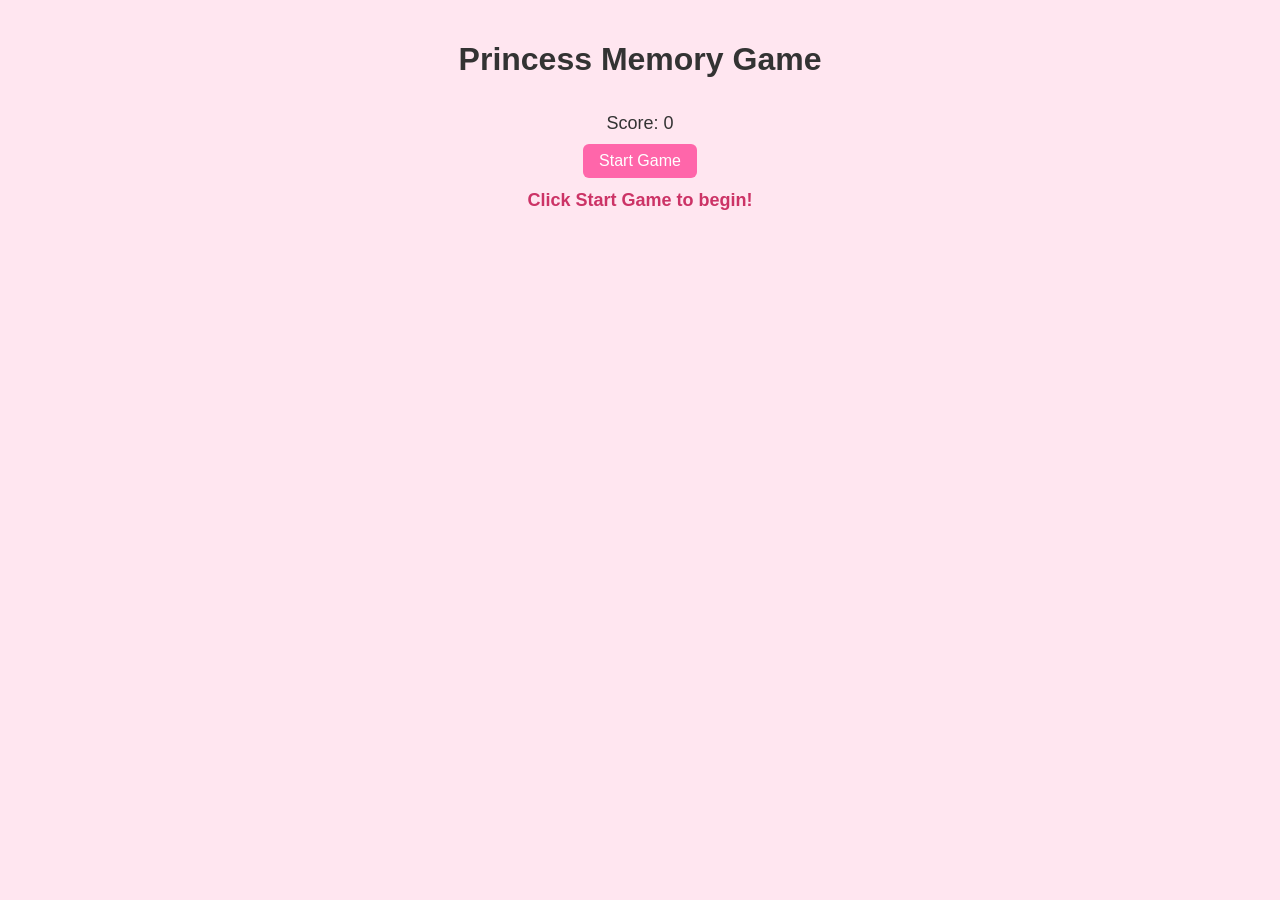
<file: game_creator_docker_local/workspace/games/new-game-1/index.html>
<!DOCTYPE html>
<html lang="en">
<head>
    <meta charset="UTF-8" />
    <meta name="viewport" content="width=device-width, initial-scale=1" />
    <title>Princess Memory Game</title>
    <link rel="stylesheet" href="style.css" />
</head>
<body>
    <h1>Princess Memory Game</h1>
    <div id="game">
        <div id="board"></div>
        <div id="info">
            <div>Score: <span id="score">0</span></div>
            <button id="startBtn">Start Game</button>
            <div id="message"></div>
        </div>
    </div>
    <script src="script.js"></script>
</body>
</html>
</file>
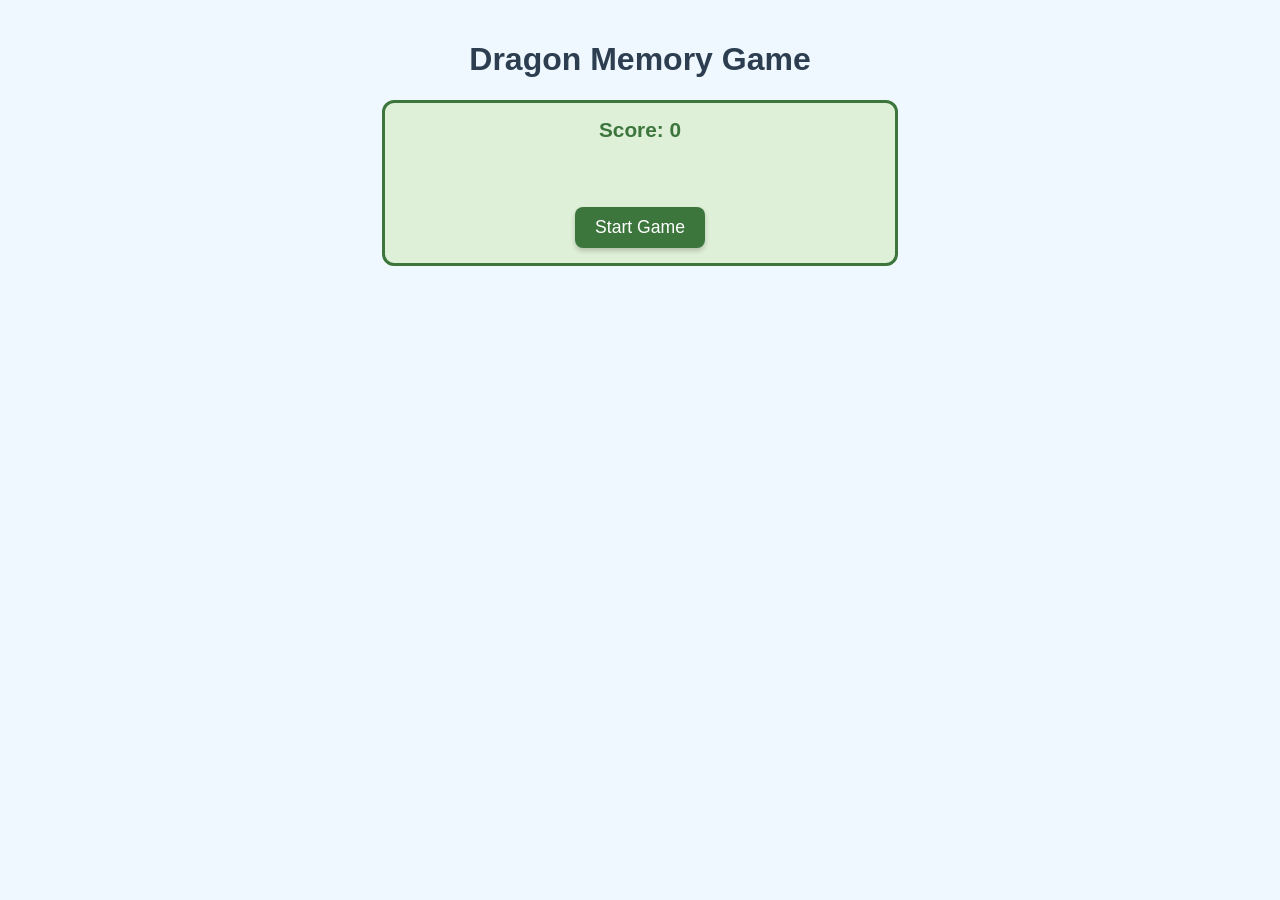
<file: game_creator_docker_local/workspace/games/new-game-2/index.html>
<!DOCTYPE html>
<html lang="en">
<head>
    <meta charset="UTF-8" />
    <meta name="viewport" content="width=device-width, initial-scale=1" />
    <title>Dragon Memory Game</title>
    <link rel="stylesheet" href="style.css" />
</head>
<body>
    <h1>Dragon Memory Game</h1>
    <div id="game">
        <div id="score-container">Score: <span id="score">0</span></div>
        <div id="message"></div>
        <div id="board"></div>
        <button id="start-btn">Start Game</button>
    </div>
    <script src="script.js"></script>
</body>
</html>
</file>
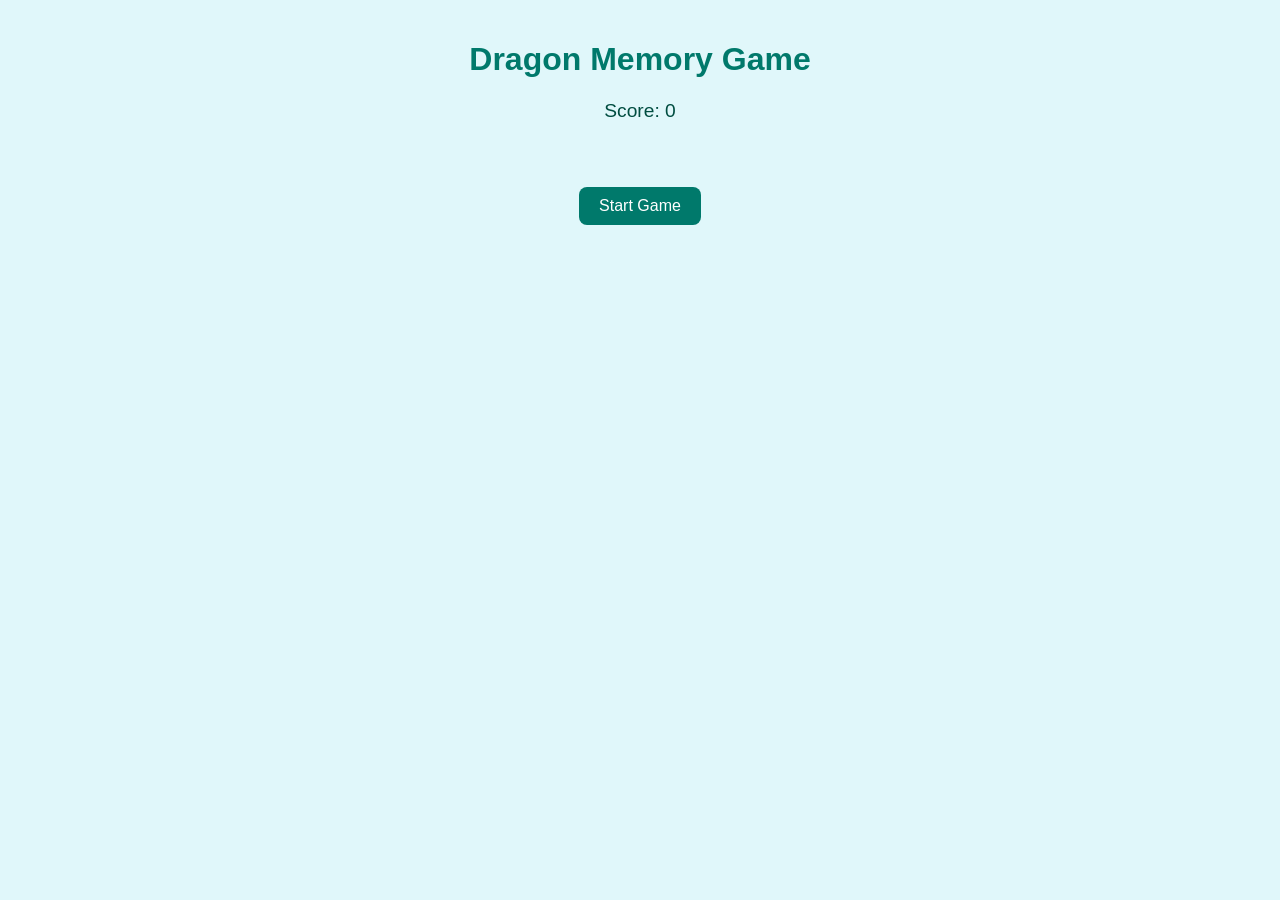
<file: game_creator_docker_local/workspace/games/new-game-3/index.html>
<!DOCTYPE html>
<html lang="en">
<head>
    <meta charset="UTF-8" />
    <meta name="viewport" content="width=device-width, initial-scale=1" />
    <title>Dragon Memory Game</title>
    <link rel="stylesheet" href="style.css" />
</head>
<body>
    <h1>Dragon Memory Game</h1>
    <div id="game-container">
        <div id="score-container">Score: <span id="score">0</span></div>
        <div id="message"></div>
        <div id="board"></div>
        <button id="start-btn">Start Game</button>
    </div>
    <script src="script.js"></script>
</body>
</html>
</file>
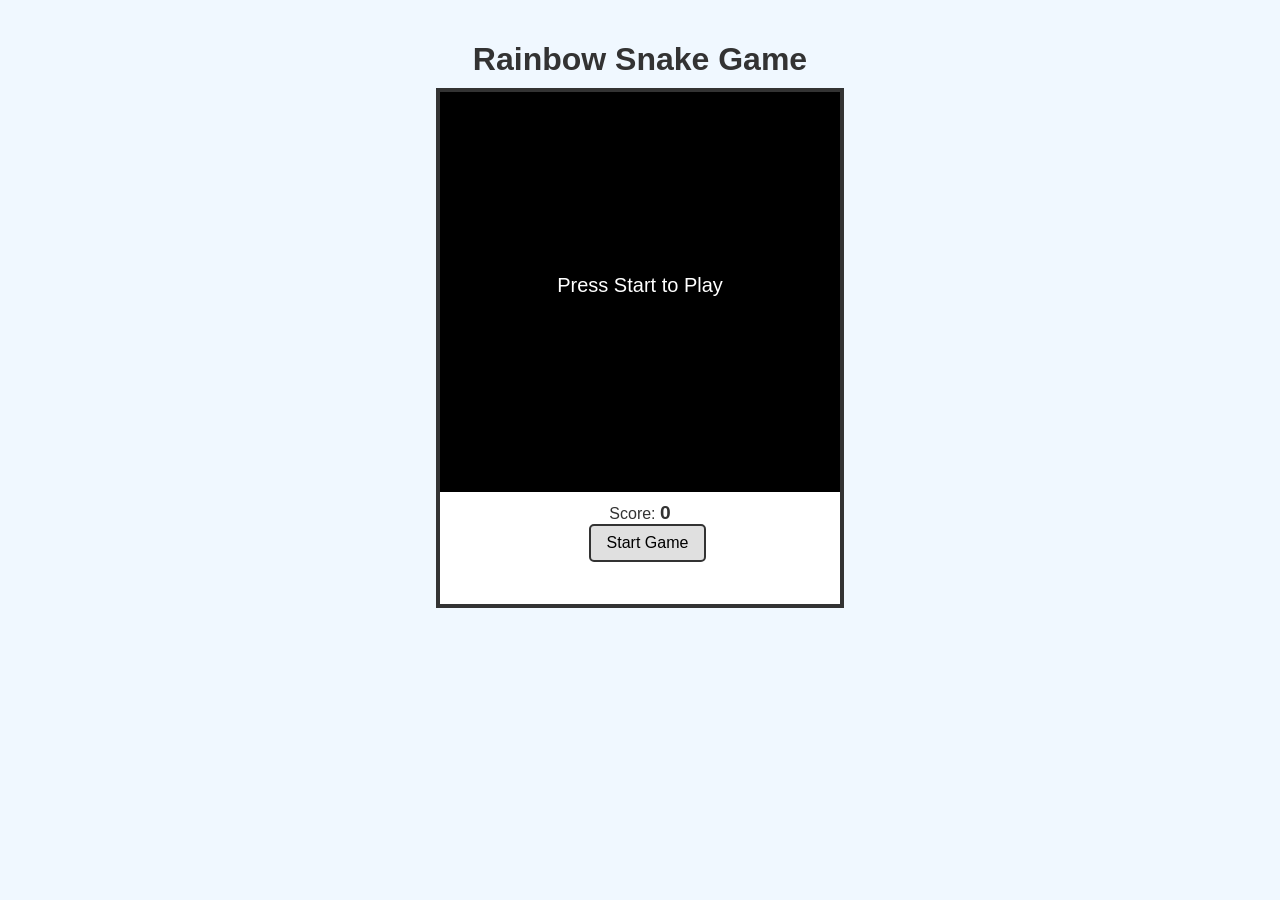
<file: game_creator_docker_local/workspace/games/new-game-4/index.html>
<!DOCTYPE html>
<html lang="en">
<head>
    <meta charset="UTF-8" />
    <meta name="viewport" content="width=device-width, initial-scale=1" />
    <title>Rainbow Snake Game</title>
    <link rel="stylesheet" href="style.css" />
</head>
<body>
    <h1>Rainbow Snake Game</h1>
    <div id="game-container">
        <canvas id="game-canvas" width="400" height="400"></canvas>
        <div id="info">
            <div>Score: <span id="score">0</span></div>
            <button id="start-button">Start Game</button>
            <div id="message"></div>
        </div>
    </div>
    <script src="script.js"></script>
</body>
</html>
</file>
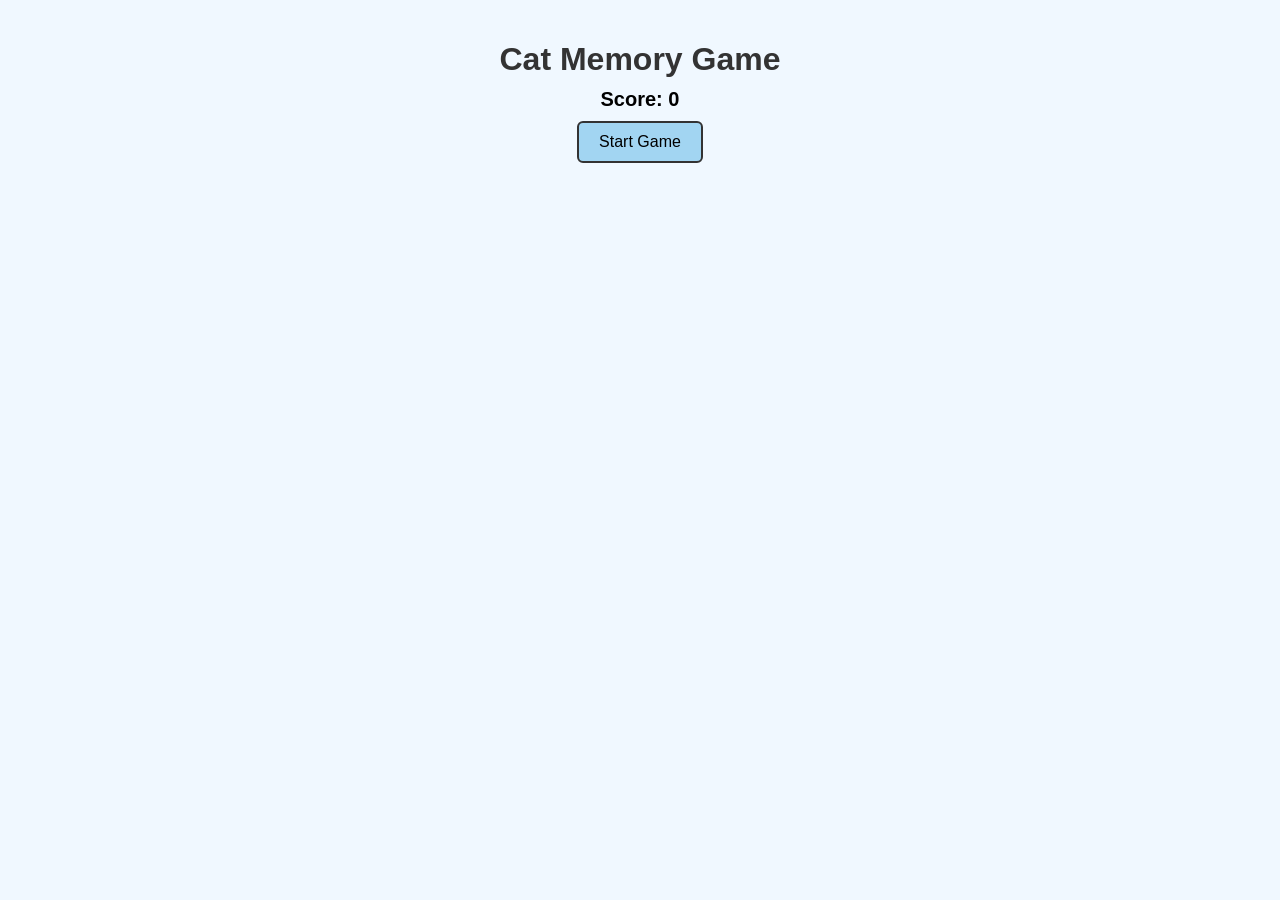
<file: game_creator_docker_local/workspace/games/new-game-5/index.html>
<!DOCTYPE html>
<html lang="en">
<head>
    <meta charset="UTF-8" />
    <meta name="viewport" content="width=device-width, initial-scale=1" />
    <title>Cat Memory Game</title>
    <link rel="stylesheet" href="style.css" />
</head>
<body>
    <h1>Cat Memory Game</h1>
    <div id="game">
        <div id="score">Score: 0</div>
        <button id="startBtn">Start Game</button>
        <div id="message"></div>
        <div id="board"></div>
    </div>
    <script src="script.js"></script>
</body>
</html>
</file>
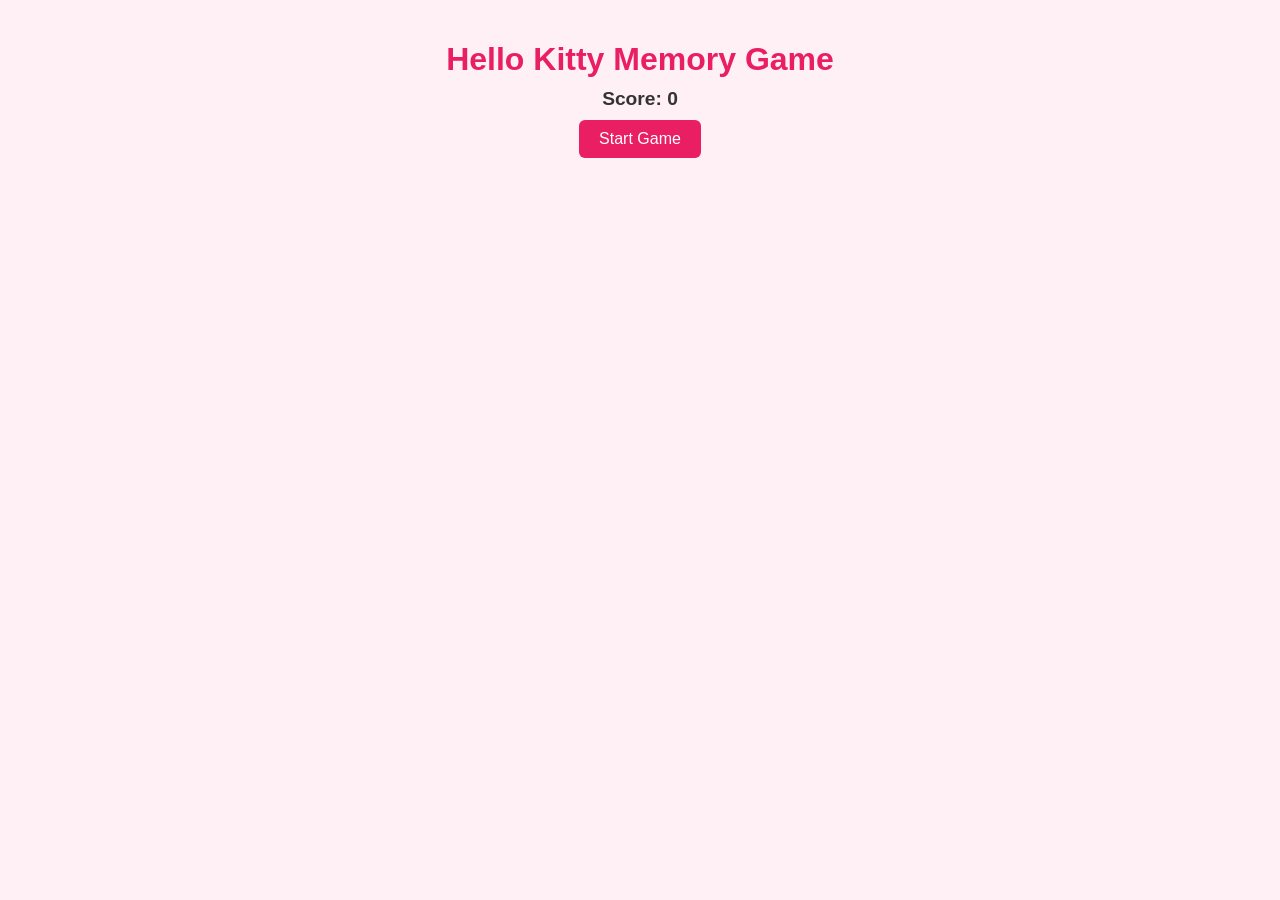
<file: game_creator_docker_local/workspace/games/new-game-6/index.html>
<!DOCTYPE html>
<html lang="en">
<head>
<meta charset="UTF-8" />
<meta name="viewport" content="width=device-width, initial-scale=1" />
<title>Hello Kitty Memory Game</title>
<link rel="stylesheet" href="style.css" />
</head>
<body>
  <h1>Hello Kitty Memory Game</h1>
  <div id="game-container">
    <div id="score-container">Score: <span id="score">0</span></div>
    <button id="start-button">Start Game</button>
    <div id="message"></div>
    <div id="board"></div>
  </div>
  <script src="script.js"></script>
</body>
</html>
</file>
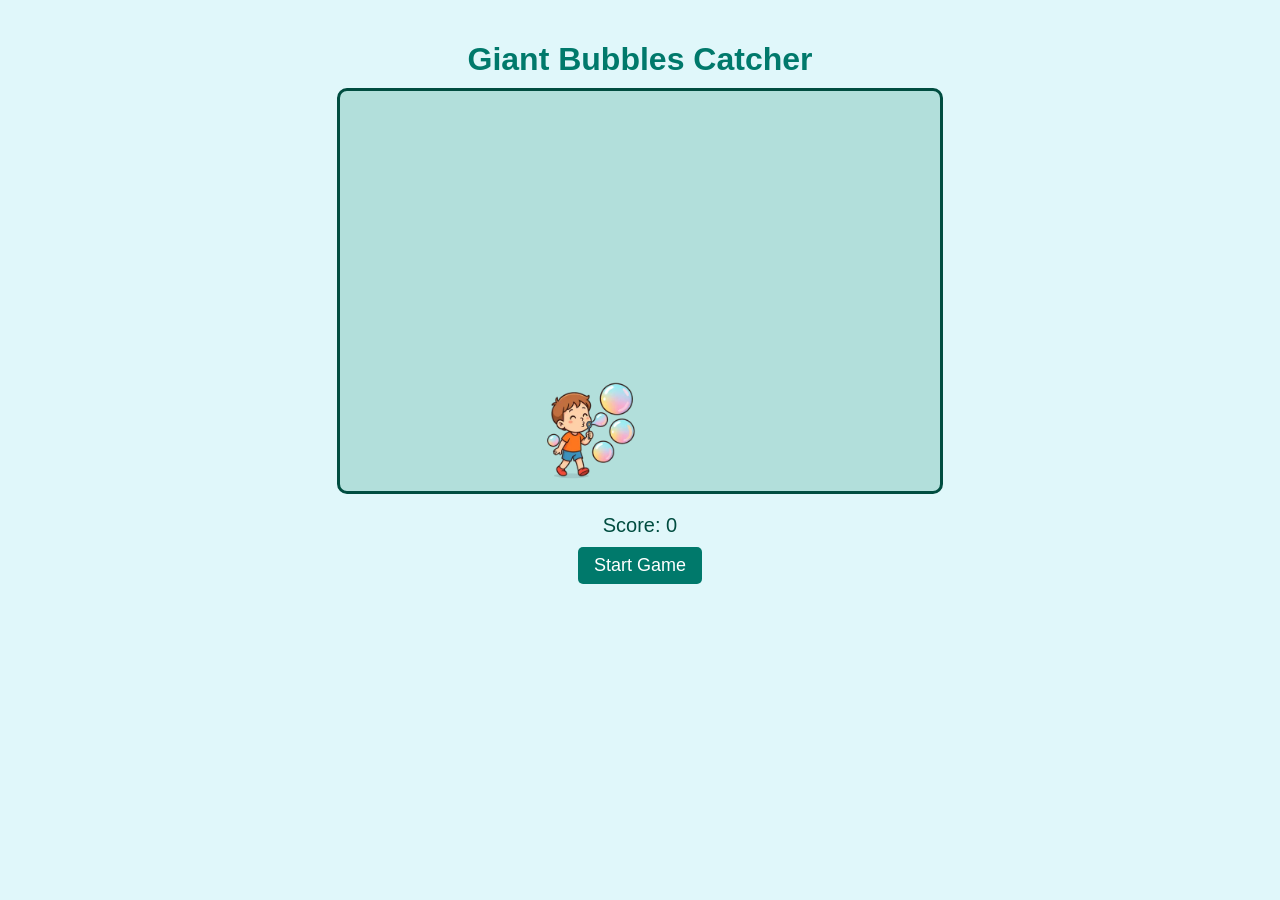
<file: game_creator_docker_local/workspace/games/new-game-7/index.html>
<!DOCTYPE html>
<html lang="en">
<head>
    <meta charset="UTF-8" />
    <meta name="viewport" content="width=device-width, initial-scale=1" />
    <title>Giant Bubbles Catcher</title>
    <link rel="stylesheet" href="style.css" />
</head>
<body>
    <h1>Giant Bubbles Catcher</h1>
    <div id="game-container">
        <img id="player" src="images/player.webp" alt="Player" width="100" height="100" />
        <div id="bubbles-container"></div>
    </div>
    <div id="info">
        <div>Score: <span id="score">0</span></div>
        <button id="start-button">Start Game</button>
        <div id="message"></div>
    </div>
    <script src="script.js"></script>
</body>
</html>
</file>
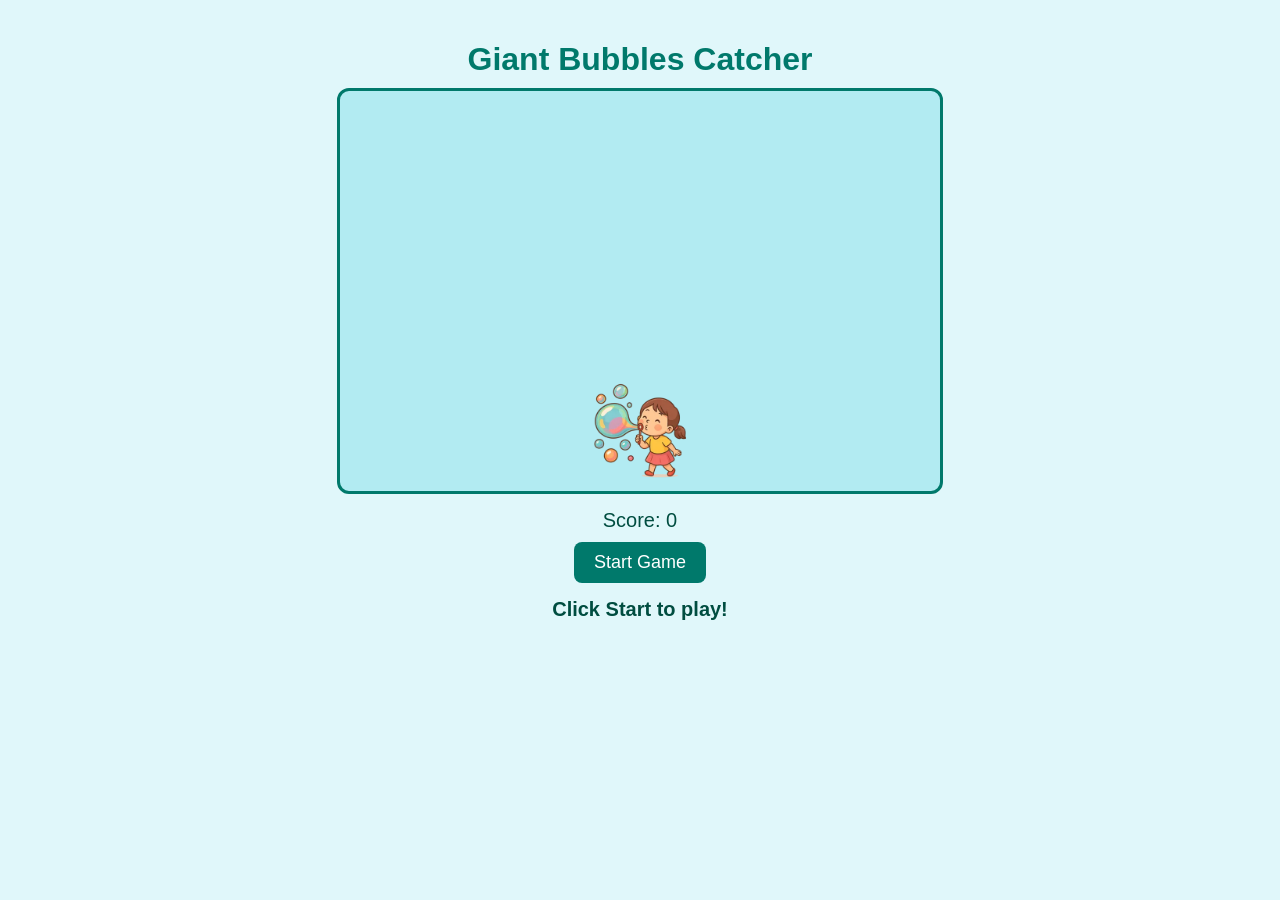
<file: game_creator_docker_local/workspace/games/new-game-8/index.html>
<!DOCTYPE html>
<html lang="en">
<head>
    <meta charset="UTF-8" />
    <meta name="viewport" content="width=device-width, initial-scale=1" />
    <title>Giant Bubbles Catcher</title>
    <link rel="stylesheet" href="style.css" />
</head>
<body>
    <h1>Giant Bubbles Catcher</h1>
    <div id="game-container">
        <img id="player" src="images/player.webp" alt="Player" />
        <div id="bubbles-container"></div>
    </div>
    <div id="info">
        <div>Score: <span id="score">0</span></div>
        <button id="start-btn">Start Game</button>
        <div id="message"></div>
    </div>
    <script src="script.js"></script>
</body>
</html>
</file>
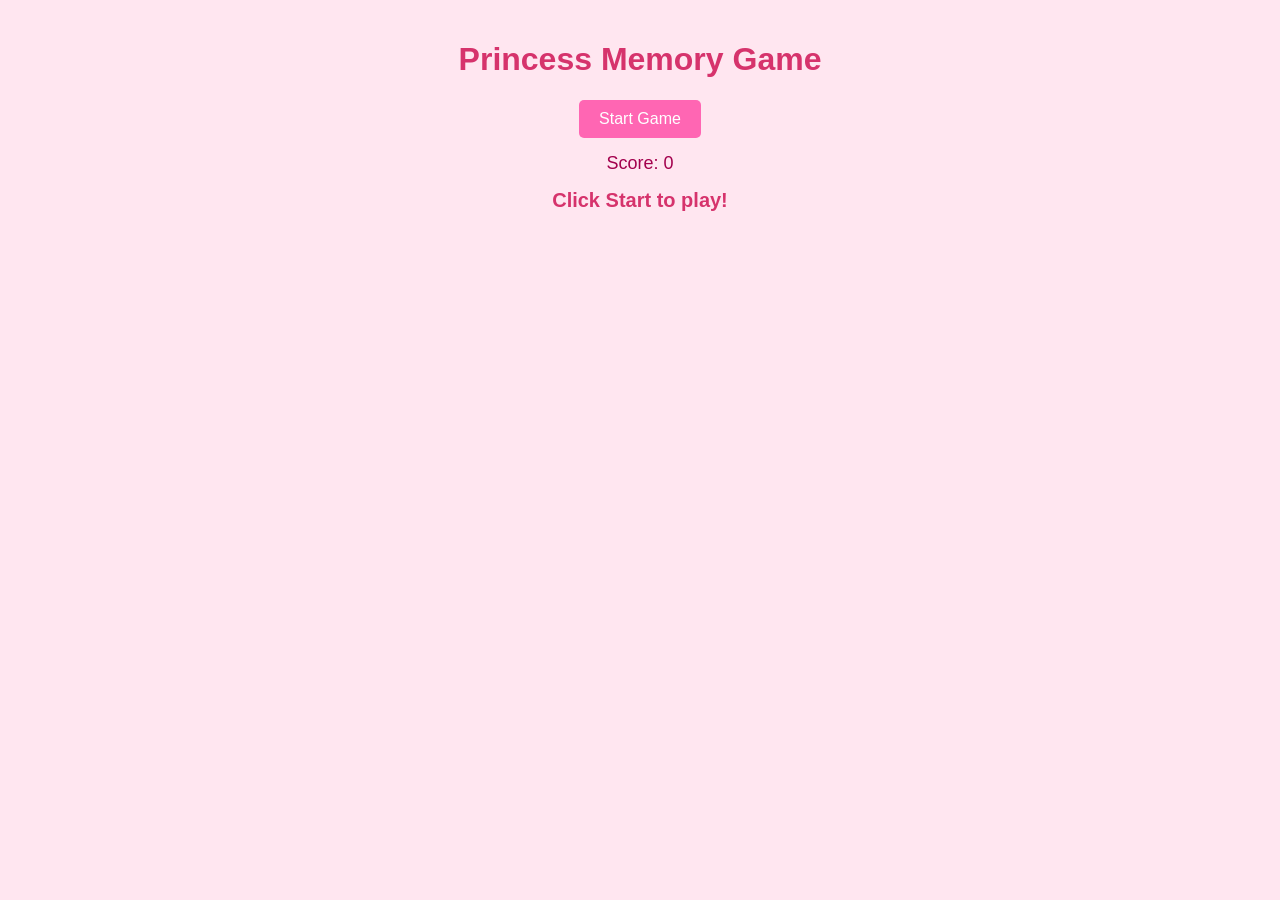
<file: game_creator_docker_local/workspace/games/princess-memory-game-1/index.html>
<!DOCTYPE html>
<html lang="en">
<head>
    <meta charset="UTF-8" />
    <meta name="viewport" content="width=device-width, initial-scale=1" />
    <title>Princess Memory Game</title>
    <link rel="stylesheet" href="style.css" />
</head>
<body>
    <h1>Princess Memory Game</h1>
    <button id="startBtn">Start Game</button>
    <div id="score">Score: 0</div>
    <div id="message"></div>
    <div id="gameBoard" class="game-board"></div>
    <script src="script.js"></script>
</body>
</html>
</file>
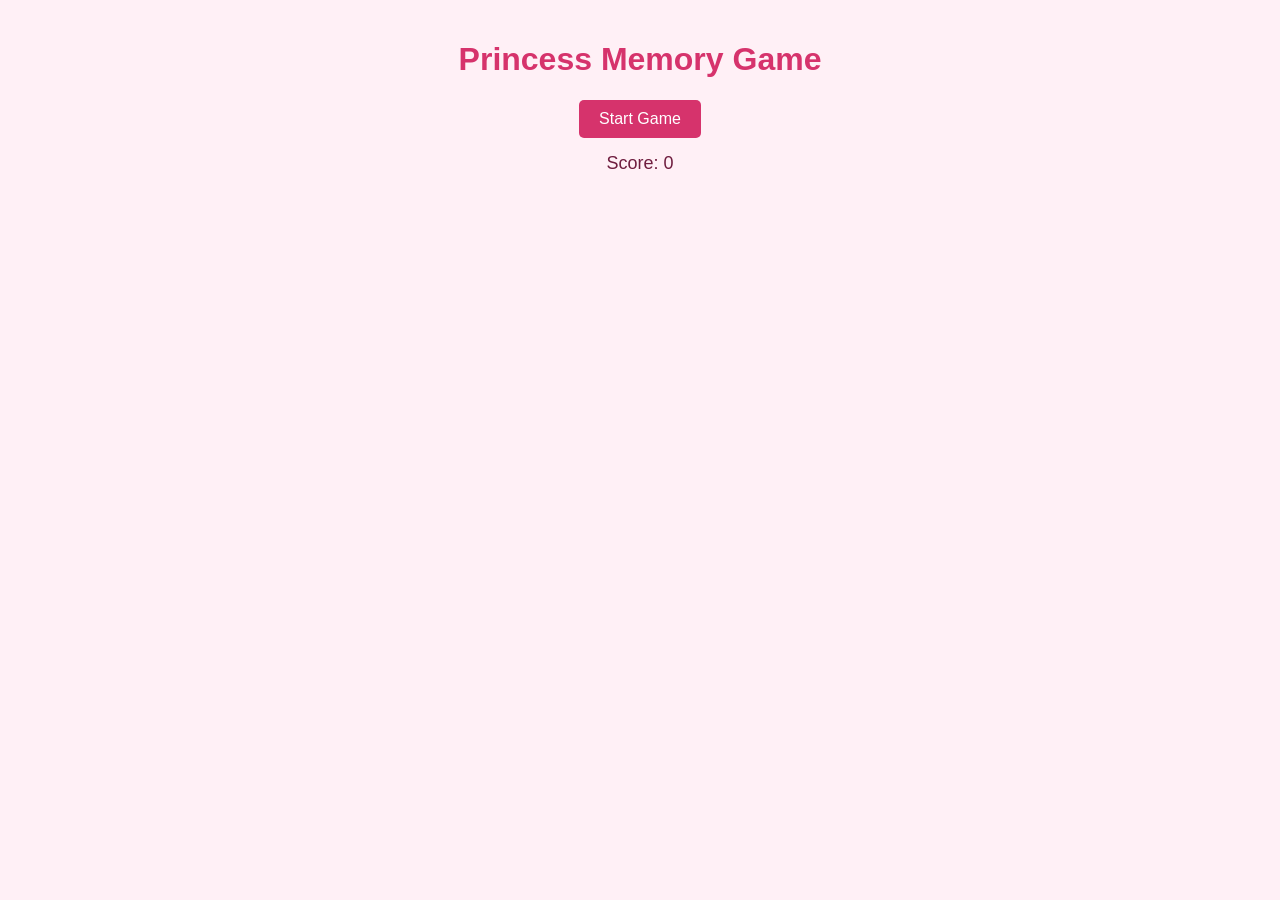
<file: game_creator_docker_local/workspace/games/princess-memory-game-2/index.html>
<!DOCTYPE html>
<html lang="en">
<head>
    <meta charset="UTF-8" />
    <meta name="viewport" content="width=device-width, initial-scale=1" />
    <title>Princess Memory Game</title>
    <link rel="stylesheet" href="style.css" />
</head>
<body>
    <h1>Princess Memory Game</h1>
    <button id="startBtn">Start Game</button>
    <div id="score">Score: 0</div>
    <div id="message"></div>
    <div id="gameBoard"></div>
    <script src="script.js"></script>
</body>
</html>
</file>
<file: game_creator_docker_local/workspace/games/new-game-1/style.css>
body {
    font-family: 'Segoe UI', Tahoma, Geneva, Verdana, sans-serif;
    background-color: #ffe6f0;
    margin: 0;
    padding: 20px;
    text-align: center;
    color: #333;
}
h1 {
    margin-bottom: 20px;
}
#game {
    display: inline-block;
}
#board {
    display: grid;
    grid-template-columns: repeat(4, 100px);
    grid-gap: 15px;
    margin-bottom: 15px;
}
.card {
    width: 100px;
    height: 120px;
    background-color: #ffccdd;
    border-radius: 10px;
    box-shadow: 0 4px 6px rgba(0,0,0,0.1);
    cursor: pointer;
    position: relative;
    user-select: none;
    display: flex;
    justify-content: center;
    align-items: center;
    transition: transform 0.3s;
}
.card.flipped {
    background-color: #fff0f6;
    cursor: default;
    transform: rotateY(180deg);
}
.card img {
    width: 80px;
    height: 80px;
    pointer-events: none;
    border-radius: 8px;
}
#info {
    font-size: 18px;
    margin-top: 10px;
}
#startBtn {
    margin-top: 10px;
    padding: 8px 16px;
    font-size: 16px;
    border: none;
    border-radius: 6px;
    background-color: #ff66aa;
    color: white;
    cursor: pointer;
    transition: background-color 0.3s;
}
#startBtn:hover:not(:disabled) {
    background-color: #e65599;
}
#startBtn:disabled {
    background-color: #ffb6cc;
    cursor: default;
}
#message {
    margin-top: 12px;
    font-weight: bold;
    min-height: 24px;
    color: #cc3366;
}
</file>
<file: game_creator_docker_local/workspace/games/new-game-2/style.css>
/* Basic styling for the game */
body {
    font-family: Arial, sans-serif;
    background-color: #f0f8ff;
    text-align: center;
    margin: 0;
    padding: 20px;
}
h1 {
    color: #2c3e50;
}
#game {
    max-width: 480px;
    margin: 20px auto;
    background-color: #dff0d8;
    border: 3px solid #3c763d;
    border-radius: 12px;
    padding: 15px;
}
#score-container {
    font-size: 1.3em;
    margin-bottom: 10px;
    color: #3c763d;
    font-weight: bold;
}
#message {
    font-size: 1.4em;
    margin: 10px 0;
    min-height: 30px;
    color: #31708f;
    font-weight: bold;
}
#board {
    display: grid;
    grid-template-columns: repeat(4, 80px);
    grid-gap: 12px;
    justify-content: center;
    margin-bottom: 15px;
}
.card {
    width: 80px;
    height: 110px;
    background-color: #4a90e2;
    border-radius: 10px;
    cursor: pointer;
    position: relative;
    box-shadow: 0 4px 6px rgba(0,0,0,0.1);
    user-select: none;
    transition: transform 0.3s;
}
.card.flipped {
    background-color: #ffffff;
    cursor: default;
    transform: rotateY(180deg);
}
.card img {
    width: 80px;
    height: 110px;
    border-radius: 10px;
    backface-visibility: hidden;
    position: absolute;
    top: 0;
    left: 0;
}
.card .back {
    background-color: #4a90e2;
    width: 80px;
    height: 110px;
    border-radius: 10px;
    position: absolute;
    top: 0;
    left: 0;
    backface-visibility: hidden;
}
#start-btn {
    background-color: #3c763d;
    color: white;
    border: none;
    border-radius: 8px;
    padding: 10px 20px;
    font-size: 1.1em;
    cursor: pointer;
    box-shadow: 0 3px 5px rgba(0,0,0,0.2);
    transition: background-color 0.3s;
}
#start-btn:hover {
    background-color: #2b542c;
}
</file>
<file: game_creator_docker_local/workspace/games/new-game-3/style.css>
/* Basic styling for the game */
body {
    font-family: Arial, sans-serif;
    background-color: #e0f7fa;
    margin: 0;
    padding: 20px;
    text-align: center;
}
h1 {
    color: #00796b;
}
#game-container {
    max-width: 480px;
    margin: 0 auto;
}
#score-container {
    font-size: 1.2em;
    margin-bottom: 10px;
    color: #004d40;
}
#message {
    font-size: 1.3em;
    margin: 10px 0;
    height: 30px;
    color: #d32f2f;
    font-weight: bold;
}
#board {
    display: grid;
    grid-template-columns: repeat(4, 100px);
    grid-gap: 12px;
    justify-content: center;
    margin-bottom: 15px;
}
.card {
    width: 100px;
    height: 120px;
    background-color: #004d40;
    border-radius: 12px;
    cursor: pointer;
    position: relative;
    box-shadow: 0 4px 6px rgba(0,0,0,0.2);
    display: flex;
    align-items: center;
    justify-content: center;
    user-select: none;
    transition: transform 0.3s;
}
.card.flipped {
    background-color: #a5d6a7;
    cursor: default;
    transform: rotateY(180deg);
}
.card img {
    width: 80px;
    height: 80px;
    pointer-events: none;
    user-select: none;
}
#start-btn {
    padding: 10px 20px;
    font-size: 1em;
    background-color: #00796b;
    color: white;
    border: none;
    border-radius: 8px;
    cursor: pointer;
    transition: background-color 0.3s;
}
#start-btn:hover {
    background-color: #004d40;
}
</file>
<file: game_creator_docker_local/workspace/games/new-game-4/style.css>
body {
    font-family: Arial, sans-serif;
    background: #f0f8ff;
    color: #333;
    text-align: center;
    margin: 0;
    padding: 20px;
}

h1 {
    margin-bottom: 10px;
}

#game-container {
    display: inline-block;
    position: relative;
    border: 4px solid #333;
    background: #fff;
}

#game-canvas {
    background-color: #000;
    display: block;
}

#info {
    margin-top: 10px;
}

#score {
    font-weight: bold;
    font-size: 1.2em;
}

#start-button {
    margin-left: 15px;
    padding: 8px 16px;
    font-size: 1em;
    cursor: pointer;
    border: 2px solid #333;
    background-color: #e0e0e0;
    border-radius: 5px;
    transition: background-color 0.3s;
}

#start-button:hover {
    background-color: #c0ffc0;
}

#message {
    margin-top: 10px;
    font-size: 1.3em;
    font-weight: bold;
    height: 1.5em;
    color: #006400;
}
</file>
<file: game_creator_docker_local/workspace/games/new-game-5/style.css>
body {
    font-family: Arial, sans-serif;
    background-color: #f0f8ff;
    text-align: center;
    margin: 0;
    padding: 20px;
}

h1 {
    color: #333;
    margin-bottom: 10px;
}

#game {
    max-width: 480px;
    margin: 0 auto;
}

#score {
    font-size: 20px;
    margin-bottom: 10px;
    font-weight: bold;
}

#startBtn {
    padding: 10px 20px;
    font-size: 16px;
    cursor: pointer;
    margin-bottom: 15px;
    border-radius: 6px;
    border: 2px solid #333;
    background-color: #a2d5f2;
    transition: background-color 0.3s;
}
#startBtn:hover {
    background-color: #7ec0ee;
}

#message {
    font-size: 18px;
    margin-bottom: 15px;
    min-height: 24px;
    color: #2e8b57;
    font-weight: bold;
}

#board {
    display: grid;
    grid-template-columns: repeat(4, 100px);
    grid-gap: 12px;
    justify-content: center;
}

.card {
    width: 100px;
    height: 120px;
    perspective: 600px;
    cursor: pointer;
    position: relative;
}

.card-inner {
    position: relative;
    width: 100%;
    height: 100%;
    text-align: center;
    transition: transform 0.5s;
    transform-style: preserve-3d;
    border-radius: 12px;
    box-shadow: 0 4px 8px rgba(0,0,0,0.2);
}

.card.flipped .card-inner {
    transform: rotateY(180deg);
    cursor: default;
}

.card-front, .card-back {
    position: absolute;
    width: 100%;
    height: 100%;
    border-radius: 12px;
    backface-visibility: hidden;
    display: flex;
    flex-direction: column;
    align-items: center;
    justify-content: center;
    font-size: 48px;
    font-weight: bold;
    user-select: none;
}

.card-front {
    background-color: #ffffff;
    border: 3px solid #333;
    color: #333;
    transform: rotateY(180deg);
}

.card-front img {
    width: 80px;
    height: 80px;
    margin-bottom: 4px;
    border-radius: 10px;
    border: 2px solid #555;
}

.card-back {
    background-color: #a2d5f2;
    border: 3px solid #333;
    cursor: pointer;
}

.card-back img {
    width: 80px;
    height: 80px;
    border-radius: 10px;
    border: 2px solid #333;
}
</file>
<file: game_creator_docker_local/workspace/games/new-game-6/style.css>
/* Reset some default styles */
body {
  font-family: Arial, sans-serif;
  background-color: #fff0f6;
  color: #333;
  text-align: center;
  margin: 0;
  padding: 20px;
}
h1 {
  margin-bottom: 10px;
  color: #e91e63;
}
#game-container {
  max-width: 480px;
  margin: 0 auto;
}
#score-container {
  font-size: 1.2em;
  margin-bottom: 10px;
  font-weight: bold;
}
#start-button {
  background-color: #e91e63;
  color: white;
  border: none;
  padding: 10px 20px;
  font-size: 1em;
  border-radius: 6px;
  cursor: pointer;
  margin-bottom: 10px;
  transition: background-color 0.3s ease;
}
#start-button:hover {
  background-color: #c2185b;
}
#message {
  font-size: 1.2em;
  margin: 10px 0;
  height: 1.5em;
  color: #4caf50;
  font-weight: bold;
}
#board {
  display: grid;
  grid-template-columns: repeat(4, 100px);
  grid-gap: 12px;
  justify-content: center;
  margin-top: 10px;
}
.card {
  width: 100px;
  height: 120px;
  perspective: 600px;
  cursor: pointer;
  position: relative;
}
.card-inner {
  position: relative;
  width: 100%;
  height: 100%;
  text-align: center;
  transition: transform 0.5s;
  transform-style: preserve-3d;
  border-radius: 12px;
  box-shadow: 0 4px 6px rgba(0,0,0,0.1);
}
.card.flipped .card-inner {
  transform: rotateY(180deg);
  cursor: default;
}
.card-front, .card-back {
  position: absolute;
  width: 100%;
  height: 100%;
  backface-visibility: hidden;
  border-radius: 12px;
  display: flex;
  flex-direction: column;
  justify-content: center;
  align-items: center;
  box-sizing: border-box;
  border: 3px solid transparent;
}
.card-front {
  background-color: #fff;
  border: 3px solid #e91e63;
  color: #e91e63;
  font-size: 2.5em;
  font-weight: bold;
}
.card-back {
  background-color: #e91e63;
  transform: rotateY(180deg);
  border: 3px solid #c2185b;
}
.card-back img {
  width: 80px;
  height: 80px;
  user-select: none;
}
.card-front .symbol {
  font-size: 1.8em;
  margin-top: 5px;
}
.win-message {
  color: #4caf50;
}
.lose-message {
  color: #f44336;
}
</file>
<file: game_creator_docker_local/workspace/games/new-game-7/style.css>
/* Basic reset and styling */
body {
    font-family: Arial, sans-serif;
    text-align: center;
    background: #e0f7fa;
    margin: 0;
    padding: 20px;
    user-select: none;
}

h1 {
    margin-bottom: 10px;
    color: #00796b;
}

#game-container {
    position: relative;
    width: 600px;
    height: 400px;
    margin: 0 auto 20px auto;
    background: #b2dfdb;
    border: 3px solid #004d40;
    border-radius: 10px;
    overflow: hidden;
}

#player {
    position: absolute;
    bottom: 10px;
    left: 50%;
    transform: translateX(-50%);
    cursor: pointer;
    transition: left 0.1s ease;
    user-select: none;
}

.bubble {
    position: absolute;
    border-radius: 50%;
    border: 3px solid #004d40;
    background-image: url('images/collectible.webp');
    background-size: contain;
    background-repeat: no-repeat;
    background-position: center;
    cursor: default;
    display: flex;
    justify-content: center;
    align-items: center;
    font-weight: bold;
    color: white;
    text-shadow: 1px 1px 2px #004d40;
    user-select: none;
}

#info {
    font-size: 20px;
    color: #004d40;
}

#start-button {
    margin-top: 10px;
    padding: 8px 16px;
    font-size: 18px;
    background-color: #00796b;
    border: none;
    border-radius: 5px;
    color: white;
    cursor: pointer;
    transition: background-color 0.3s ease;
}

#start-button:hover {
    background-color: #004d40;
}

#message {
    margin-top: 15px;
    font-size: 24px;
    font-weight: bold;
    min-height: 30px;
}
</file>
<file: game_creator_docker_local/workspace/games/new-game-8/style.css>
/* Style for Giant Bubbles Catcher game */
body {
    font-family: Arial, sans-serif;
    background: #e0f7fa;
    margin: 0;
    padding: 20px;
    text-align: center;
    user-select: none;
}
h1 {
    color: #00796b;
    margin-bottom: 10px;
}
#game-container {
    position: relative;
    margin: 0 auto;
    width: 600px;
    height: 400px;
    background: #b2ebf2;
    border: 3px solid #00796b;
    border-radius: 12px;
    overflow: hidden;
}
#player {
    position: absolute;
    bottom: 10px;
    left: 50%;
    transform: translateX(-50%);
    width: 100px;
    height: auto;
    pointer-events: none;
    user-select: none;
}
.bubble {
    position: absolute;
    border-radius: 50%;
    width: 120px;
    height: 120px;
    border: 5px solid;
    display: flex;
    align-items: center;
    justify-content: center;
    font-size: 48px;
    font-weight: bold;
    color: white;
    cursor: pointer;
    user-select: none;
    transition: transform 0.2s ease;
}
.bubble:active {
    transform: scale(0.9);
}
#info {
    margin-top: 15px;
    font-size: 20px;
    color: #004d40;
}
#start-btn {
    margin-top: 10px;
    padding: 10px 20px;
    font-size: 18px;
    background-color: #00796b;
    color: white;
    border: none;
    border-radius: 8px;
    cursor: pointer;
    transition: background-color 0.3s ease;
}
#start-btn:hover:not(:disabled) {
    background-color: #004d40;
}
#start-btn:disabled {
    background-color: #a7a7a7;
    cursor: default;
}
#message {
    margin-top: 15px;
    font-weight: bold;
    min-height: 30px;
}
</file>
<file: game_creator_docker_local/workspace/games/princess-memory-game-1/style.css>
body {
    font-family: Arial, sans-serif;
    text-align: center;
    background-color: #ffe6f0;
    margin: 0;
    padding: 20px;
}

h1 {
    color: #d6336c;
}

#startBtn {
    padding: 10px 20px;
    font-size: 16px;
    background-color: #ff66b3;
    border: none;
    border-radius: 5px;
    color: white;
    cursor: pointer;
    margin-bottom: 15px;
}

#startBtn:hover {
    background-color: #e0559b;
}

#score {
    font-size: 18px;
    margin-bottom: 10px;
    color: #a3004d;
}

#message {
    font-size: 20px;
    margin: 15px 0;
    height: 24px;
    color: #d6336c;
    font-weight: bold;
}

.game-board {
    display: grid;
    grid-template-columns: repeat(4, 80px);
    grid-gap: 15px;
    justify-content: center;
    margin: 0 auto;
}

.card {
    width: 80px;
    height: 80px;
    background-color: #ffb3d9;
    border-radius: 10px;
    cursor: pointer;
    position: relative;
    box-shadow: 0 4px 6px rgba(0,0,0,0.1);
    user-select: none;
    display: flex;
    align-items: center;
    justify-content: center;
}

.card img {
    width: 60px;
    height: 60px;
    border-radius: 8px;
    pointer-events: none;
}

.card.flipped, .card.matched {
    background-color: white;
    cursor: default;
}

.card.flipped img, .card.matched img {
    display: block;
}

.card img {
    display: none;
}
</file>
<file: game_creator_docker_local/workspace/games/princess-memory-game-2/style.css>
body {
    font-family: Arial, sans-serif;
    text-align: center;
    background-color: #fff0f6;
    margin: 0;
    padding: 20px;
}
h1 {
    color: #d6336c;
}
#startBtn {
    padding: 10px 20px;
    font-size: 16px;
    margin-bottom: 15px;
    cursor: pointer;
    background-color: #d6336c;
    color: white;
    border: none;
    border-radius: 5px;
}
#startBtn:hover {
    background-color: #a0264b;
}
#score {
    font-size: 18px;
    margin-bottom: 10px;
    color: #6f1d3f;
}
#message {
    font-size: 20px;
    margin: 10px 0 20px 0;
    height: 24px;
    color: #d6336c;
    font-weight: bold;
}
#gameBoard {
    max-width: 400px;
    margin: 0 auto;
    display: grid;
    grid-template-columns: repeat(4, 80px);
    grid-gap: 10px;
}
.card {
    width: 80px;
    height: 80px;
    background-color: #f8bbd0;
    border-radius: 10px;
    box-shadow: 0 2px 5px rgba(0,0,0,0.2);
    cursor: pointer;
    position: relative;
    user-select: none;
}
.card img {
    width: 100%;
    height: 100%;
    border-radius: 10px;
    display: none;
}
.card.flipped img {
    display: block;
}
.card.flipped {
    background-color: #fff0f6;
    cursor: default;
}
</file>
